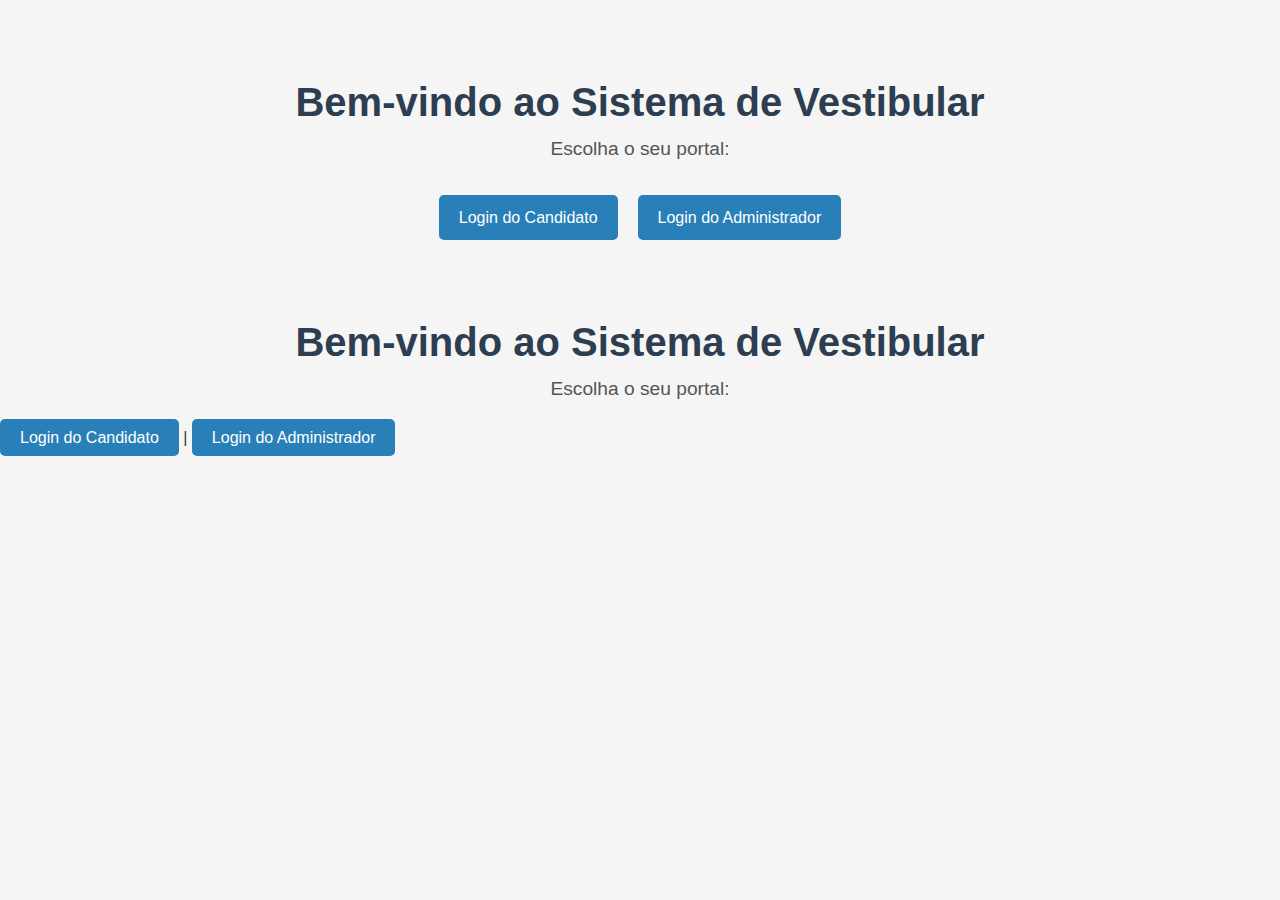
<file: index.html>
<!DOCTYPE html>
<html lang="en">
<head>
    <meta charset="UTF-8">
    <meta name="viewport" content="width=device-width, initial-scale=1.0">
    <title>Sistema de Vestibular</title>
    <!DOCTYPE html>
<html lang="en">
<head>
    <meta charset="UTF-8">
    <meta name="viewport" content="width=device-width, initial-scale=1.0">
    <title>Sistema de Vestibular</title>
    <link rel="stylesheet" href="style.css">
</head>
<body>
    <div class="container">
        <h1>Bem-vindo ao Sistema de Vestibular</h1>
        <p>Escolha o seu portal:</p>
        <div class="choice">
            <a href="login-candidato.html">Login do Candidato</a>
            <a href="login-admin.html">Login do Administrador</a>
        </div>
    </div>
</body>
</html>
</head>
<body>
    <h1>Bem-vindo ao Sistema de Vestibular</h1>
    <p>Escolha o seu portal:</p>
    <a href="login-candidato.html">Login do Candidato</a> | 
    <a href="login-admin.html">Login do Administrador</a>
</body>
</html>
</file>
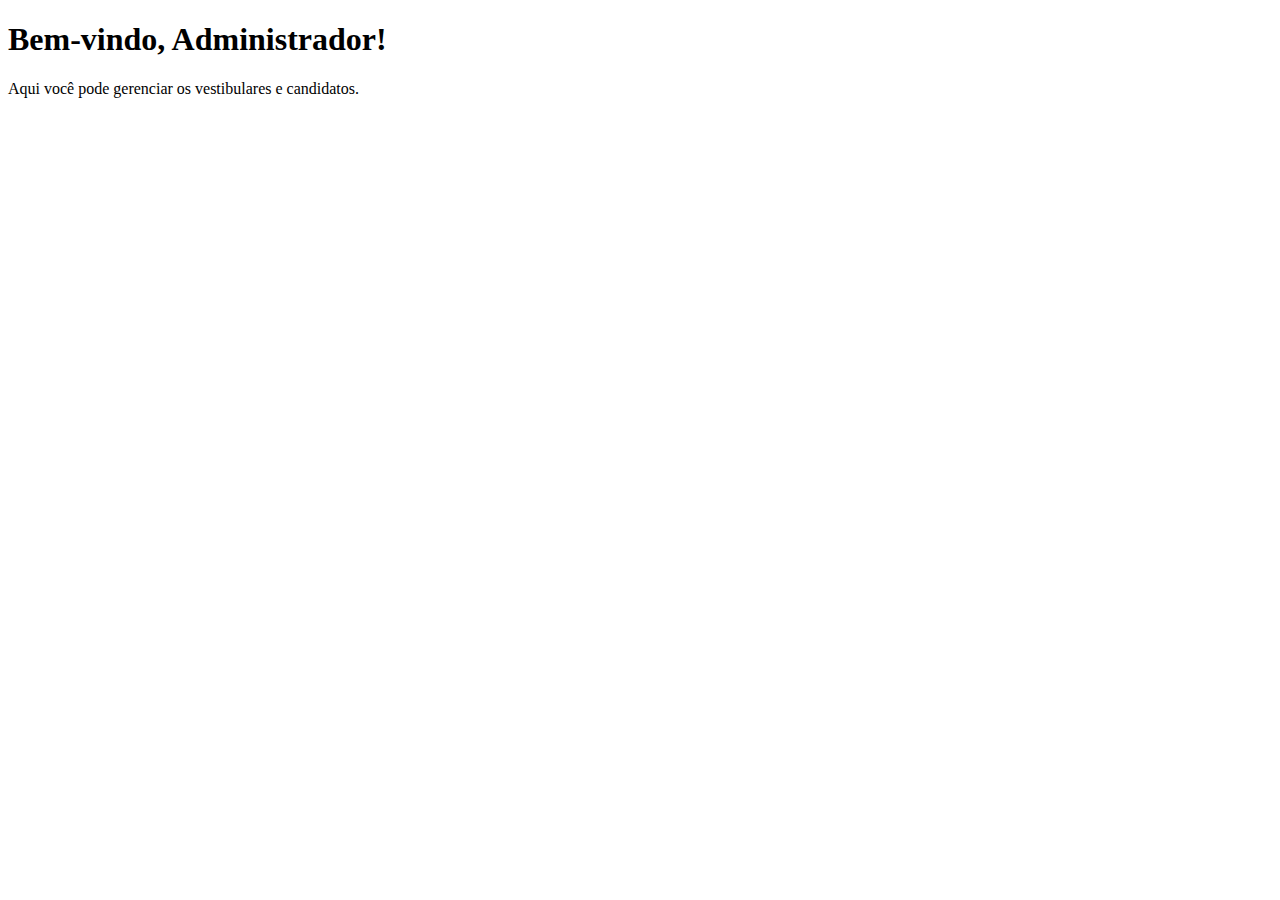
<file: admin.html>
<!DOCTYPE html>
<html lang="en">
<head>
    <meta charset="UTF-8">
    <meta name="viewport" content="width=device-width, initial-scale=1.0">
    <title>Portal do Administrador</title>
</head>
<body>
    <h1>Bem-vindo, Administrador!</h1>
    <p>Aqui você pode gerenciar os vestibulares e candidatos.</p>
</body>
</html>
</file>
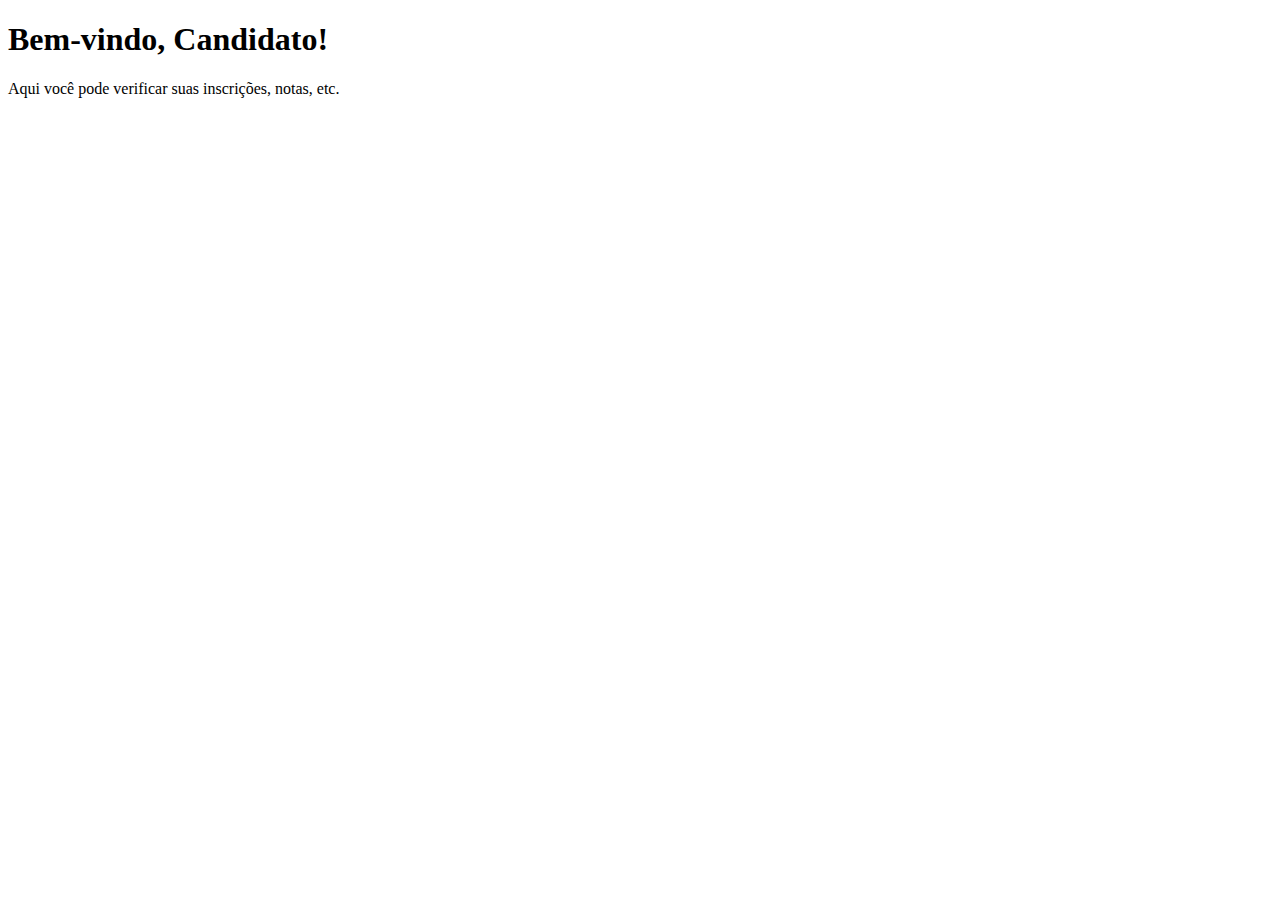
<file: candidato.html>
<!DOCTYPE html>
<html lang="en">
<head>
    <meta charset="UTF-8">
    <meta name="viewport" content="width=device-width, initial-scale=1.0">
    <title>Portal do Candidato</title>
</head>
<body>
    <h1>Bem-vindo, Candidato!</h1>
    <p>Aqui você pode verificar suas inscrições, notas, etc.</p>
</body>
</html>
</file>
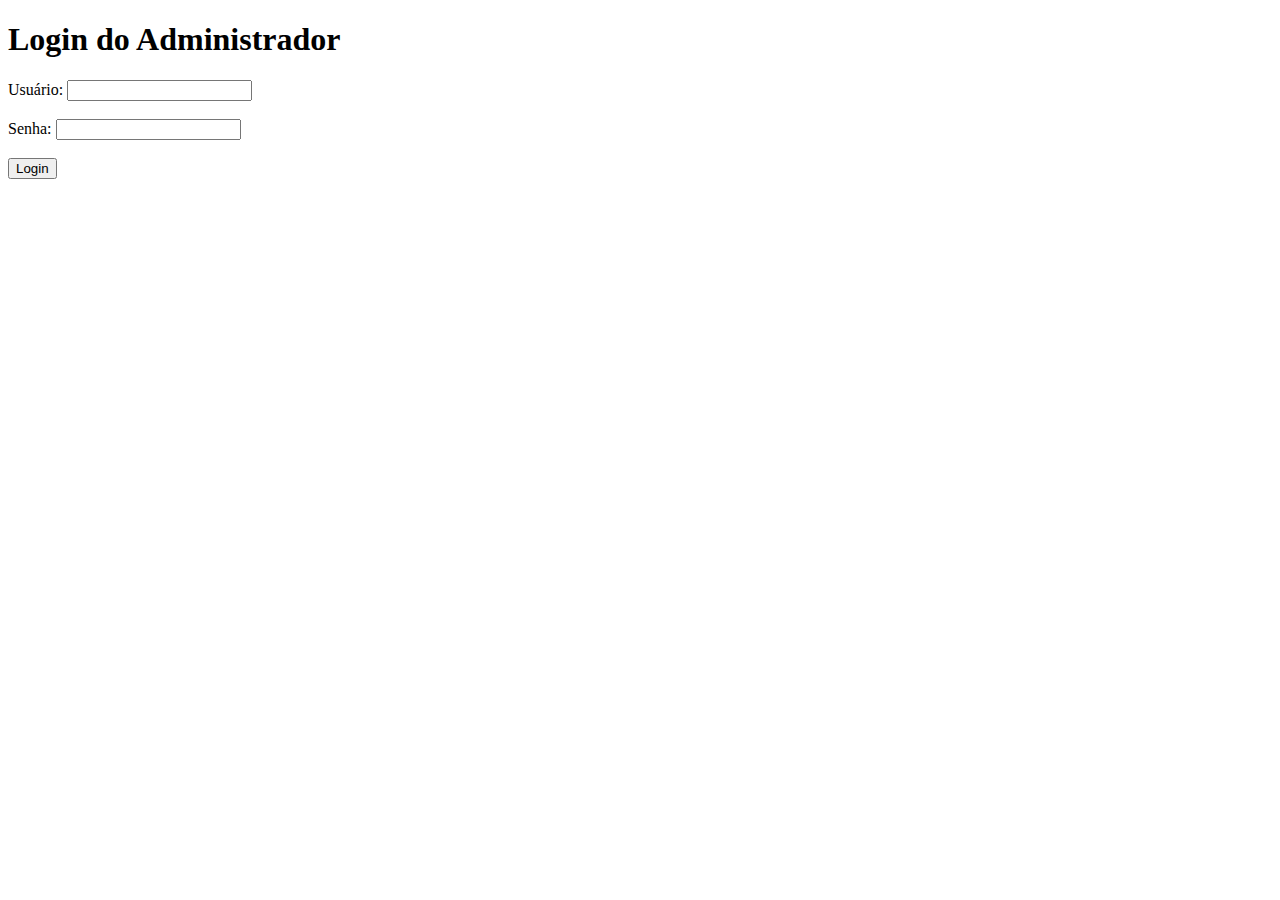
<file: login-admin.html>
<!DOCTYPE html>
<html lang="en">
<head>
    <meta charset="UTF-8">
    <meta name="viewport" content="width=device-width, initial-scale=1.0">
    <title>Login do Administrador</title>
</head>
<body>
    <h1>Login do Administrador</h1>
    <form id="loginForm">
        <label for="username">Usuário:</label>
        <input type="text" id="username" required><br><br>
        <label for="password">Senha:</label>
        <input type="password" id="password" required><br><br>
        <button type="submit">Login</button>
    </form>
    <script>
        const loginForm = document.getElementById("loginForm");
        loginForm.addEventListener("submit", function(event) {
            event.preventDefault();
            
            const username = document.getElementById("username").value;
            const password = document.getElementById("password").value;

            if (username === "user123" && password === "senha123") {
                window.location.href = "admin.html";
            } else {
                alert("Credenciais incorretas!");
            }
        });
    </script>
</body>
</html>
</file>
<file: style.css>
/* Estilos Gerais */
* {
    margin: 0;
    padding: 0;
    box-sizing: border-box;
}

body {
    font-family: 'Arial', sans-serif;
    background-color: #f5f5f5;
    color: #333;
    line-height: 1.6;
}

h1 {
    text-align: center;
    margin-top: 50px;
    font-size: 2.5rem;
    color: #2c3e50;
}

p {
    text-align: center;
    font-size: 1.2rem;
    color: #555;
    margin-bottom: 20px;
}

/* Links */
a {
    text-decoration: none;
    color: white;
    padding: 10px 20px;
    background-color: #2980b9;
    border-radius: 5px;
    transition: background-color 0.3s ease;
}

a:hover {
    background-color: #3498db;
}

/* Container */
.container {
    max-width: 1200px;
    margin: 0 auto;
    padding: 20px;
}

/* Seção de Escolha de Portal */
.choice {
    display: flex;
    justify-content: center;
    gap: 20px;
    margin-top: 30px;
}

/* Responsividade */
@media (max-width: 768px) {
    h1 {
        font-size: 2rem;
    }
    
    .choice {
        flex-direction: column;
        align-items: center;
    }

    a {
        display: block;
        width: 100%;
        text-align: center;
        margin-bottom: 15px;
    }
}
</file>
